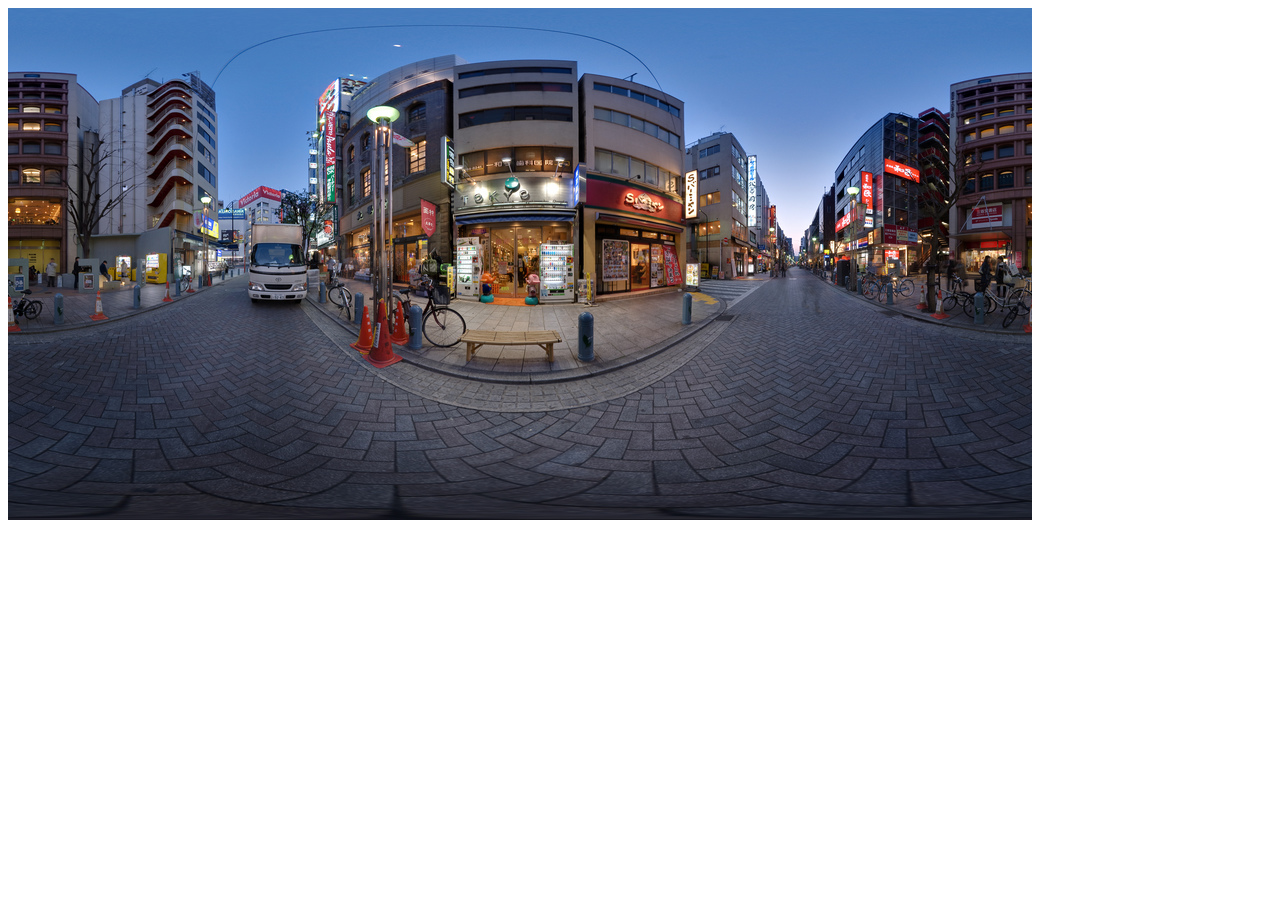
<file: index.html>
<html>
	<head>
		<title>VR-App – Test 02 – Start</title>
		<meta charset="UTF-8">
		<script src="https://aframe.io/releases/0.9.2/aframe.min.js"></script>
	</head>
	<body>
		<a-scene inspector="https://cdn.jsdelivr.net/gh/aframevr/aframe-inspector@master/dist/aframe-inspector.min.js">
			<a-assets>
				<img id="homeThumbnail" src="assets/360.jpg">
			</a-assets>
			
			<a-link href="index.html" title="Start" image="#homeThumbnail" position="0 1.5 -3" rotation="0 0" on="click"></a-link>
				
			<a-entity
				position="-3 1.5 0"
				text=	"value: (Left) Ich hatte sie auf der Hochzeitsfeier eines Bekannten kennengelernt und mich mit ihr angefreundet. Das war vor drei Jahren. Wir waren fast zwoelf Jahre auseinander, sie war zwanzig, ich einunddreissig.;
						color: #FFFFFF;
						align: center;
						shader: msdf;
						font: https://raw.githubusercontent.com/etiennepinchon/aframe-fonts/master/fonts/merriweather/Merriweather-Regular.json;
						width: 3;"
				rotation="0 90">
			</a-entity> 
					
			<a-entity
				position="0 1.5 3"
				text=	"value: (Back) Ich hatte sie auf der Hochzeitsfeier eines Bekannten kennengelernt und mich mit ihr angefreundet. Das war vor drei Jahren. Wir waren fast zwoelf Jahre auseinander, sie war zwanzig, ich einunddreissig.;
						color: #FFFFFF;
						align: center;
						shader: msdf;
						font: https://raw.githubusercontent.com/etiennepinchon/aframe-fonts/master/fonts/merriweather/Merriweather-Regular.json;
						width: 3;"
				rotation="0 180">
			</a-entity> 
			
			<a-entity
				position="3 1.5 0"
			text=	"value: (Right) Ich hatte sie auf der Hochzeitsfeier eines Bekannten kennengelernt und mich mit ihr angefreundet. Das war vor drei Jahren. Wir waren fast zwoelf Jahre auseinander, sie war zwanzig, ich einunddreissig.;
						color: #FFFFFF;
						align: center;
						shader: msdf;
						font: https://raw.githubusercontent.com/etiennepinchon/aframe-fonts/master/fonts/merriweather/Merriweather-Regular.json;
						width: 3;"
				rotation="0 -90">
			</a-entity>     
			

			<a-sky color="#000"></a-sky>
		</a-scene>
	</body>
</html>
</file>
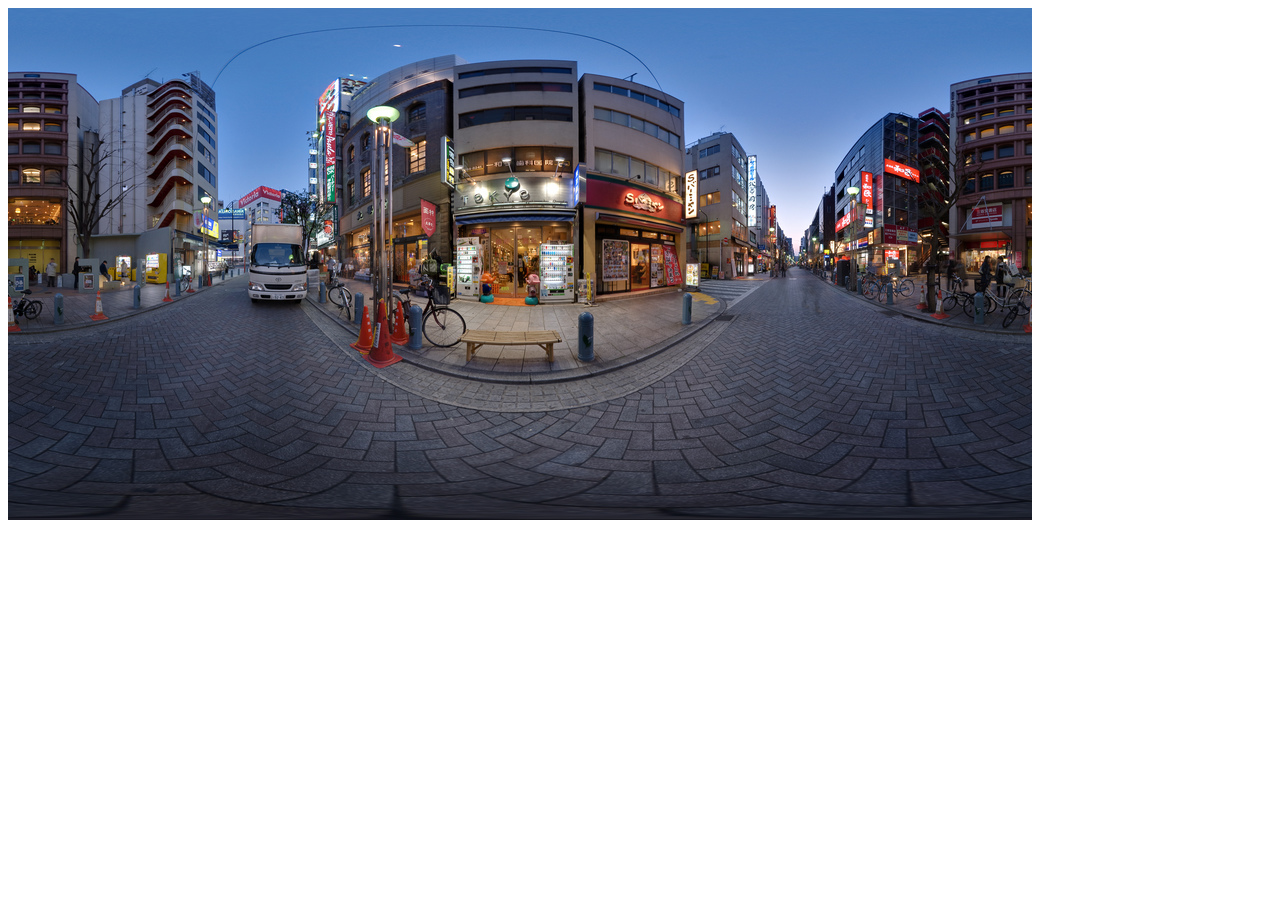
<file: barn01.html>
<html>
	<head>
		<title>VR-App – Test 02 – Barn 01</title>
		<meta charset="UTF-8">
		<script src="https://aframe.io/releases/0.9.2/aframe.min.js"></script>
	</head>
	<body>
		<a-scene inspector="https://cdn.jsdelivr.net/gh/aframevr/aframe-inspector@master/dist/aframe-inspector.min.js">
			<a-assets>
				<img id="homeThumbnail" src="assets/360.jpg">
				<a-asset-item id="barn" src="assets/scene.gltf">
			</a-assets>
			
			<a-gltf-model src="#barn"></a-gltf-model>
				
			<a-light color="white" type="hemisphere" position="0 15 0" intensity="20"></a-light>
							
			<a-sky color="#000"></a-sky>
		</a-scene>
	</body>
</html>
</file>
